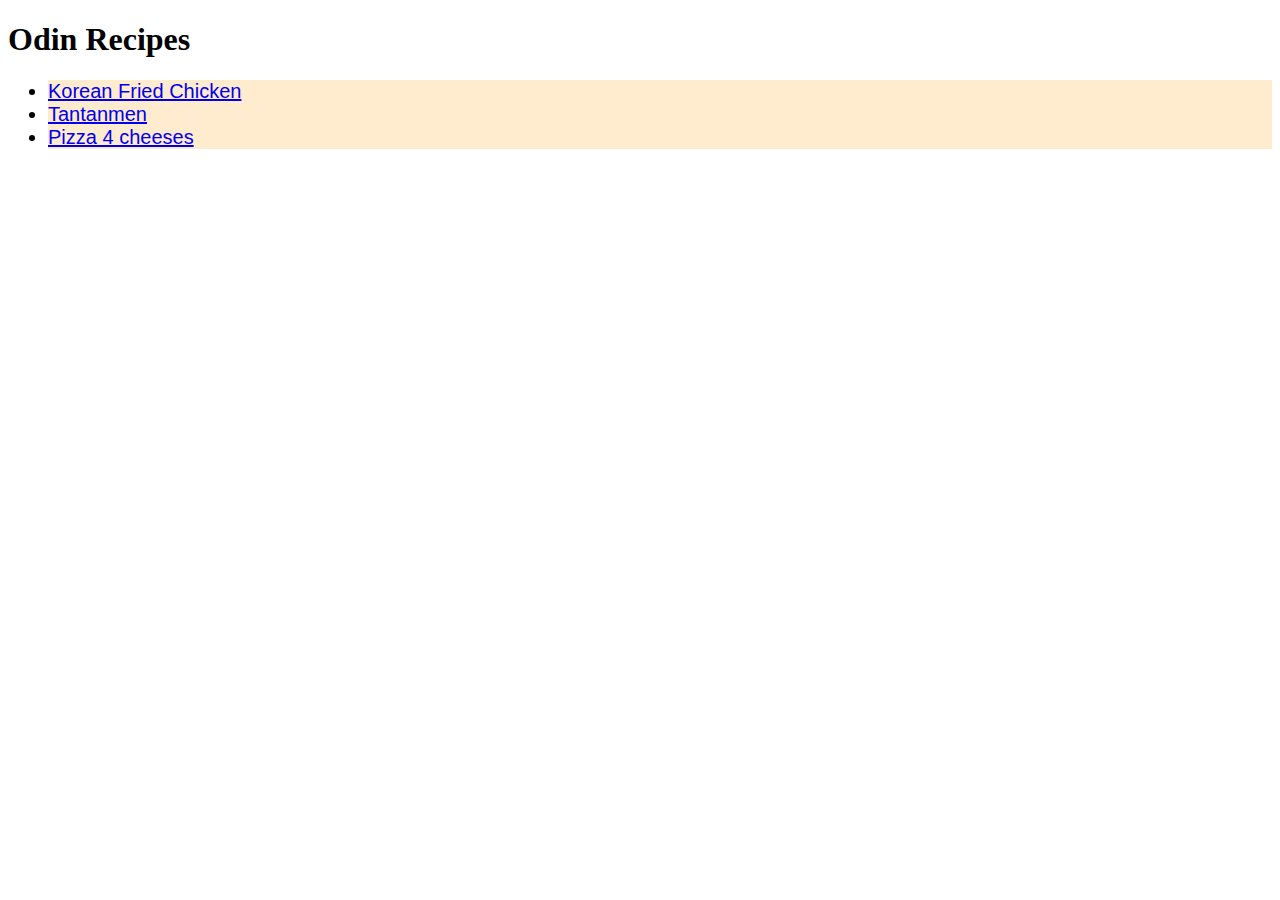
<file: index.html>
<!DOCTYPE html>
<html lang="eng">
    <head>
        <meta charset="UTF-8">
        <title>Odin Recipes</title>
        <link rel="stylesheet" href="style.css">
    </head>

    <body>
        <h1>Odin Recipes</h1>

        <ul class="liste_of_recipes">
            <li><a href="./recipes/FriedChicken.html" target="_blank" rel="noopener noreferrer">Korean Fried Chicken</a></li>
            <li><a href="./recipes/tantanmen.html" target="_blank" rel="noopener noreferrer">Tantanmen</a></li>
            <li><a href="./recipes/pizza.html" target="_blank" rel="noopener noreferrer">Pizza 4 cheeses</a></li>
        </ul>
    </body>
</html>
</file>
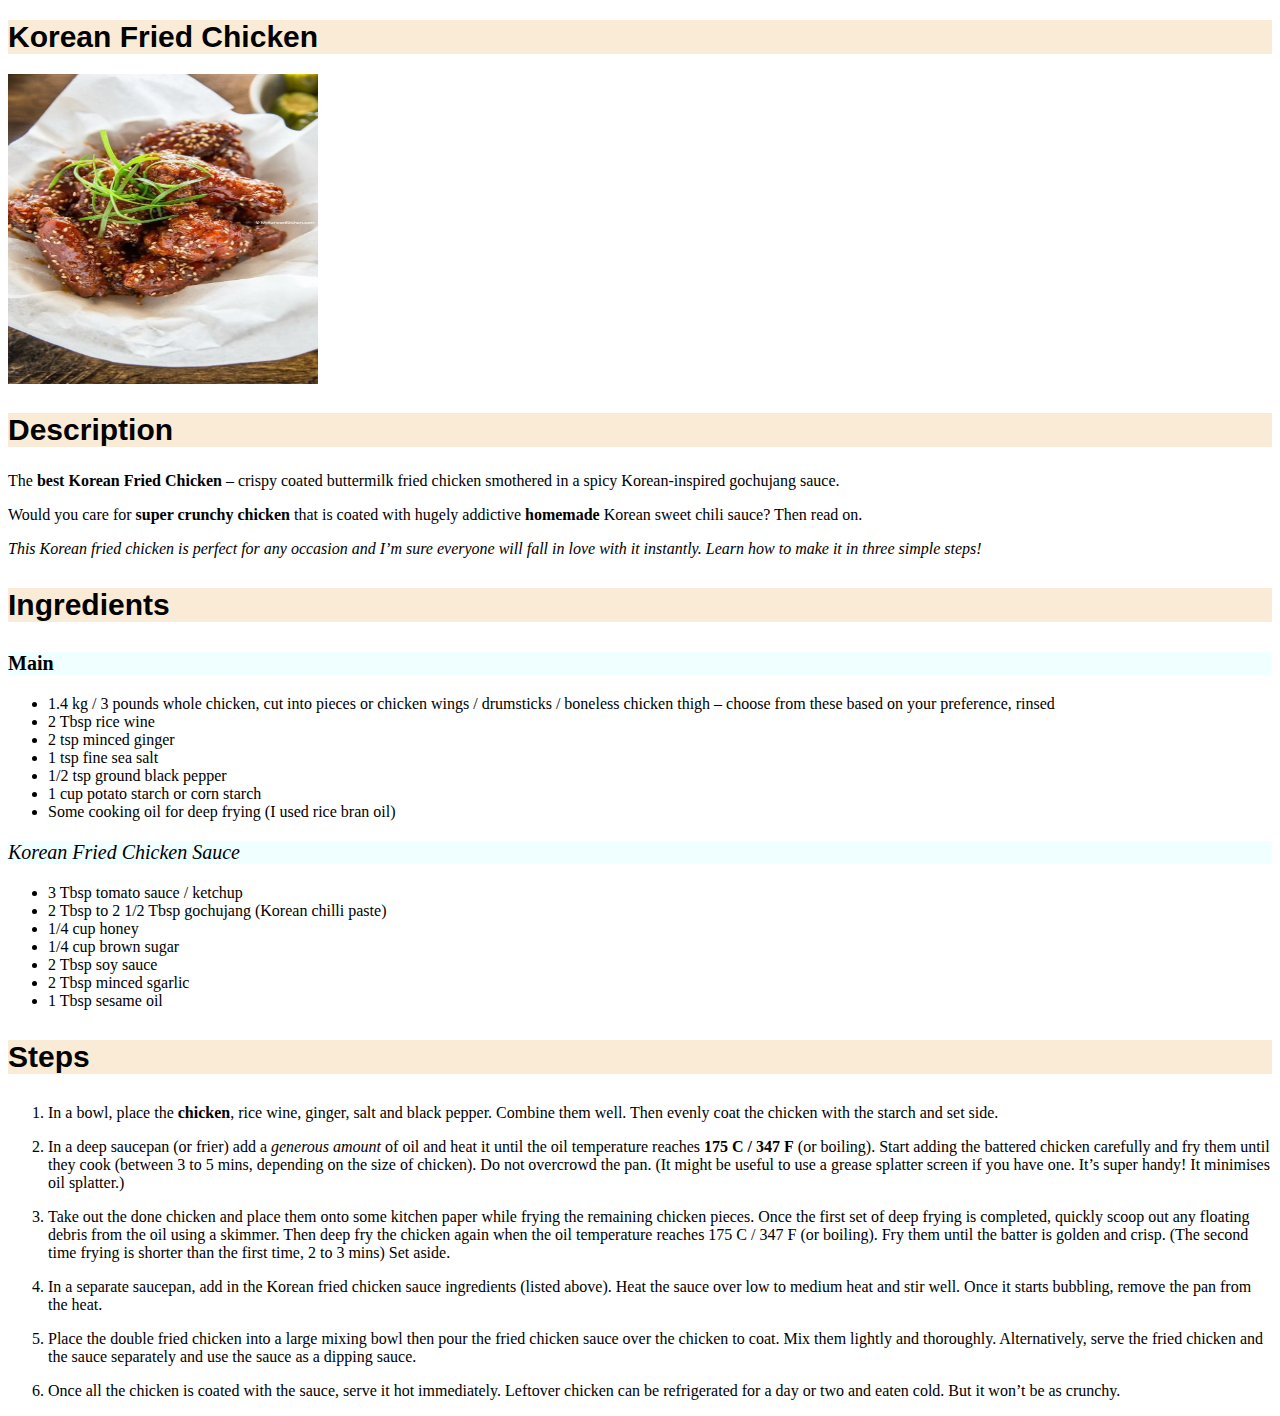
<file: recipes/FriedChicken.html>
<!DOCTYPE html>
<html lang="eng">
    <head>
        <meta charset="UTF-8">
        <title>Odin Recipes - Korean Fried Chicken</title>
        <link rel="stylesheet" href="style.css">
    </head>

    <body>
        <h1 class="h1"><strong>Korean Fried Chicken</strong></h1>

        <img src="../images/KoreanFriedChicken.jpeg" alt="KoreanFriedChicken" height="310" width="310">
        <h2 class="h2">Description</h2>
        <p>The <strong>best Korean Fried Chicken</strong> – crispy coated buttermilk fried chicken smothered in a spicy Korean-inspired gochujang sauce.</p>
        <p>Would you care for <strong>super crunchy chicken </strong>that is coated with hugely addictive <strong>homemade</strong> Korean sweet chili sauce? Then read on.</p>
        <p><em> This Korean fried chicken is perfect for any occasion and I’m sure everyone will fall in love with it instantly. Learn how to make it in three simple steps!</em></p>
    
        <h3 class="h3">Ingredients</h3>
        <p class="subH"><Strong>Main</strong></p>
        <ul>
            <li>1.4 kg / 3 pounds whole chicken, cut into pieces or chicken wings / drumsticks / boneless chicken thigh – choose from these based on your preference, rinsed</li>
            <li>2 Tbsp rice wine</li>
            <li>2 tsp minced ginger</li>
            <li>1 tsp fine sea salt</li>
            <li>1/2 tsp ground black pepper</li>
            <li>1 cup potato starch or corn starch</li>
            <li>Some cooking oil for deep frying (I used rice bran oil)</li>
        </ul>

        <p class="subH"><em>Korean Fried Chicken Sauce</em></p>
        <ul>
            <li>3 Tbsp tomato sauce / ketchup</li>
            <li>2 Tbsp to 2 1/2 Tbsp gochujang (Korean chilli paste)</li>
            <li>1/4 cup honey</li>
            <li>1/4 cup brown sugar</li>
            <li>2 Tbsp soy sauce</li>
            <li>2 Tbsp minced sgarlic</li>
            <li>1 Tbsp sesame oil</li>
        </ul>

        <h3 class="h3">Steps</h3>
        <ol>
            <li>In a bowl, place the <strong>chicken</strong>, rice wine, ginger, salt and black pepper. Combine them well. Then evenly coat the chicken with the starch and set side.</li>
            <p></p>
            <li>In a deep saucepan (or frier) add a <em>generous amount</em> of oil and heat it until the oil temperature reaches <strong>175 C / 347 F</strong> (or boiling). Start adding the battered chicken carefully and fry them until they cook (between 3 to 5 mins, depending on the size of chicken). Do not overcrowd the pan. (It might be useful to use a grease splatter screen if you have one. It’s super handy! It minimises oil splatter.)</li>
            <p></p>
            <li>Take out the done chicken and place them onto some kitchen paper while frying the remaining chicken pieces. Once the first set of deep frying is completed, quickly scoop out any floating debris from the oil using a skimmer. Then deep fry the chicken again when the oil temperature reaches 175 C / 347 F (or boiling). Fry them until the batter is golden and crisp. (The second time frying is shorter than the first time, 2 to 3 mins) Set aside.</li>
            <p></p>
            <li>In a separate saucepan, add in the Korean fried chicken sauce ingredients (listed above). Heat the sauce over low to medium heat and stir well. Once it starts bubbling, remove the pan from the heat.</li>
            <p></p>
            <li>Place the double fried chicken into a large mixing bowl then pour the fried chicken sauce over the chicken to coat. Mix them lightly and thoroughly. Alternatively, serve the fried chicken and the sauce separately and use the sauce as a dipping sauce.</li>
            <p></p>
            <li>Once all the chicken is coated with the sauce, serve it hot immediately. Leftover chicken can be refrigerated for a day or two and eaten cold. But it won’t be as crunchy.</li>
        </ol>
    </body>
</html>
</file>
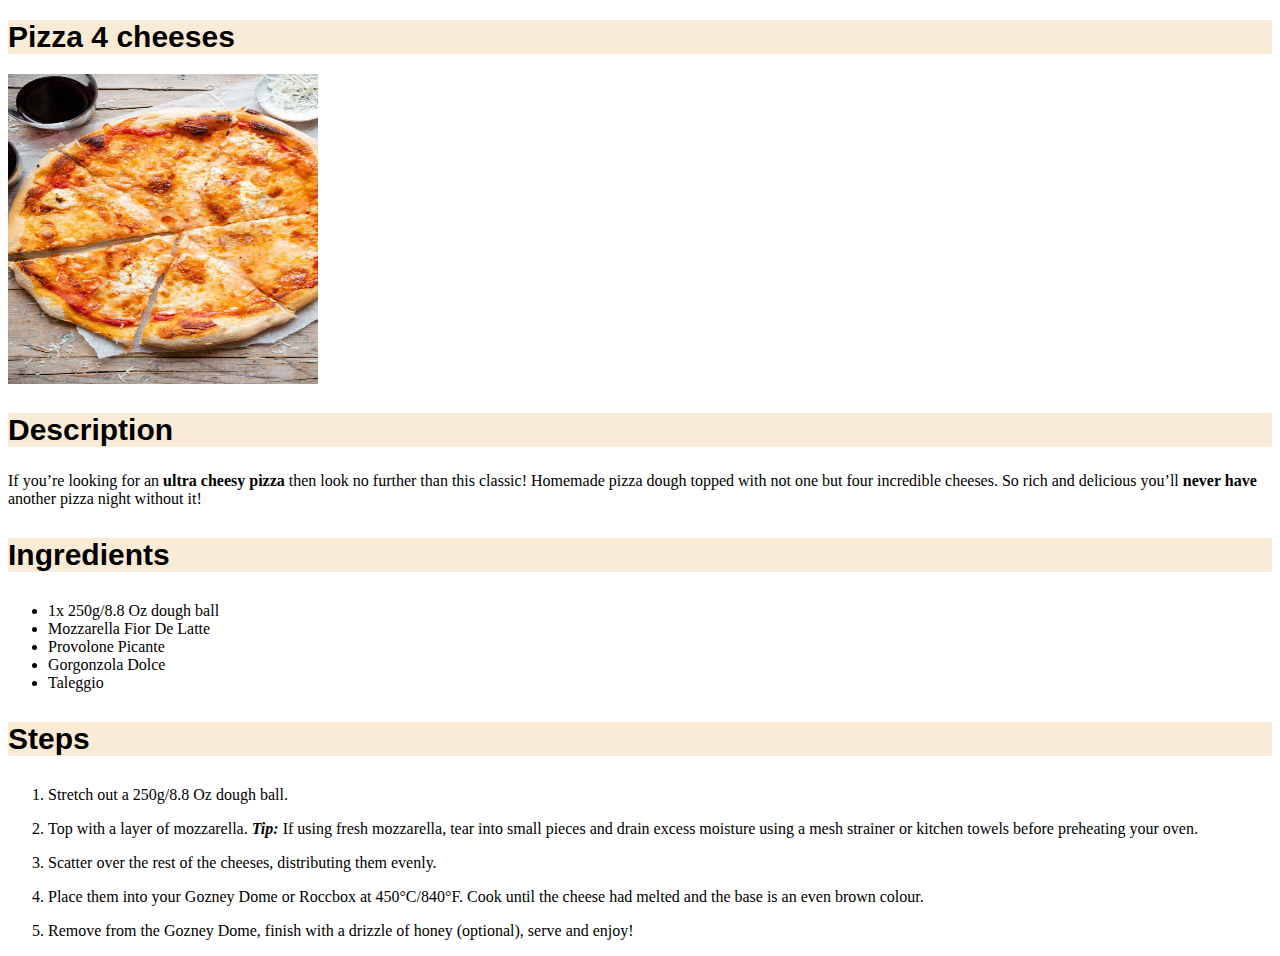
<file: recipes/pizza.html>
<!DOCTYPE html>
<html lang="eng">
    <head>
        <meta charset="UTF-8">
        <title>Pizza</title>
        <link rel="stylesheet" href="style.css">
    </head>

    <body>
        <h1 class="h1">Pizza 4 cheeses</h1>
        <img src="../images/Pizza 4 cheeses.jpeg" alt="Pizza 4 cheeses" width="310" height="310">
    
        <h2  class="h2">Description</h2>
        <p>If you’re looking for an <strong>ultra cheesy pizza</strong> then look no further than this classic! Homemade pizza dough topped with not one but four incredible cheeses. So rich and delicious you’ll <strong>never have</strong> another pizza night without it!</p>
    

        <h3 class="h3">Ingredients</h3>
        <ul>
            <li>1x 250g/8.8 Oz dough ball</li>
            <li>Mozzarella Fior De Latte</li>
            <li>Provolone Picante</li>
            <li>Gorgonzola Dolce</li>
            <li>Taleggio</li>
        </ul>

        <h3 class="h3">Steps</h3>
        <ol>
            <li>Stretch out a 250g/8.8 Oz dough ball.</li>
            <p></p>
            <li>Top with a layer of mozzarella. <em><strong>Tip:</strong></em> If using fresh mozzarella, tear into small pieces and drain excess moisture using a mesh strainer or kitchen towels before preheating your oven.</li>
            <p></p>
            <li>Scatter over the rest of the cheeses, distributing them evenly.</li>
            <p></p>
            <li>Place them into your Gozney Dome or Roccbox at 450°C/840°F. Cook until the cheese had melted and the base is an even brown colour.</li>
            <p></p>
            <li>Remove from the Gozney Dome, finish with a drizzle of honey (optional), serve and enjoy!</li>
        </ol>
    </body>
</html>
</file>
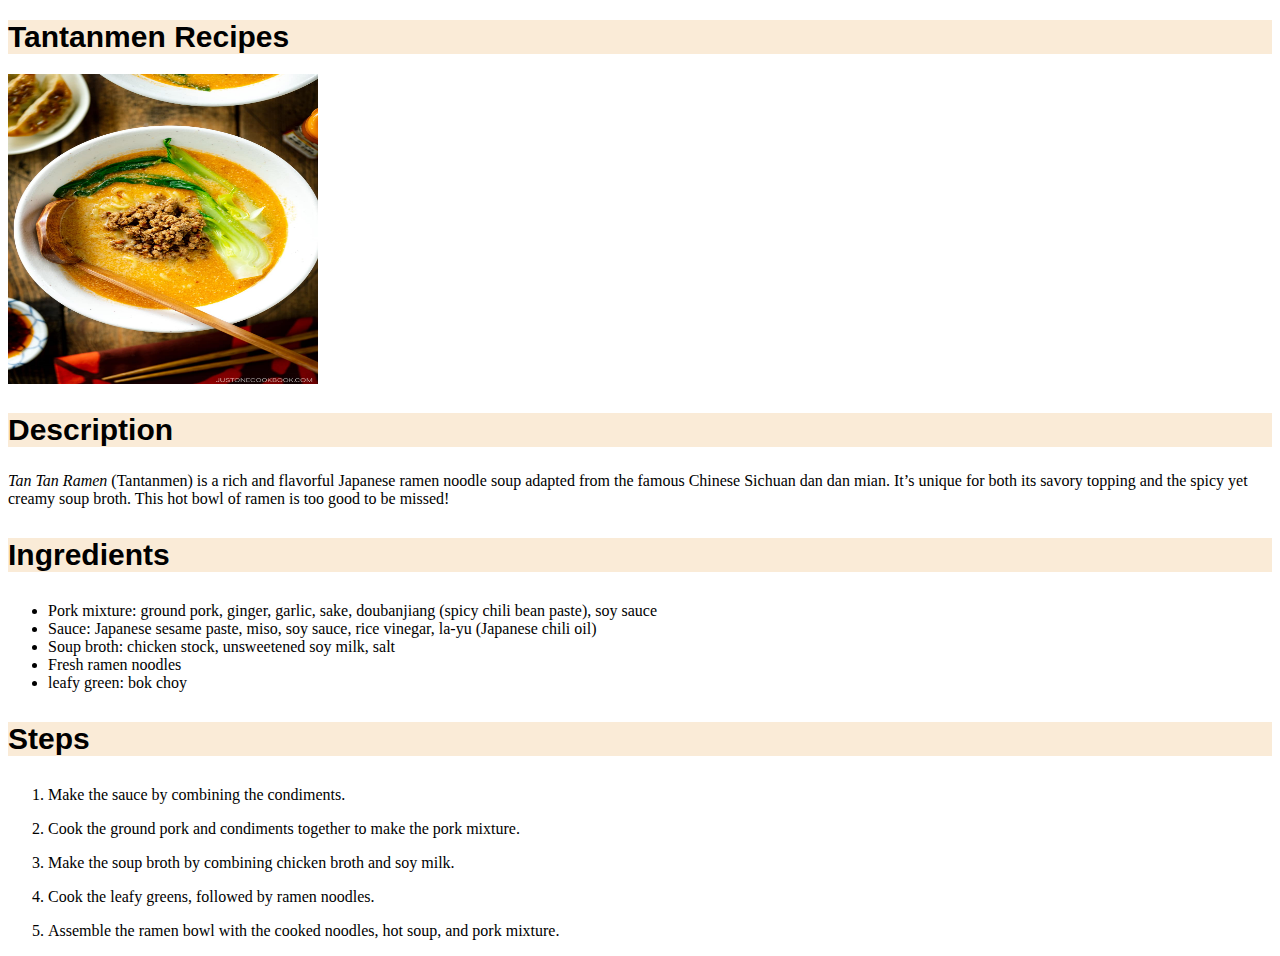
<file: recipes/tantanmen.html>
<!DOCTYPE html>
<html lang="eng">
    <head>
        <meta charset="UTF-8">
        <title>Tantanmen</title>
        <link rel="stylesheet" href="style.css">
    </head>

    <body>
        <h1 class="h1">Tantanmen Recipes</h1>
        <img src="../images/tantanmen.jpeg" alt="Tantanmen" width="310" height="310">

        <h2 class="h2">Description</h2>
        <p><em>Tan Tan Ramen</em> (Tantanmen) is a rich and flavorful Japanese ramen noodle soup adapted from the famous Chinese Sichuan dan dan mian. It’s unique for both its savory topping and the spicy yet creamy soup broth. This hot bowl of ramen is too good to be missed!</p>
        
        <h3 class="h3">Ingredients</h3>
        <ul>
            <li>Pork mixture: ground pork, ginger, garlic, sake, doubanjiang (spicy chili bean paste), soy sauce</li>
            <li>Sauce: Japanese sesame paste, miso, soy sauce, rice vinegar, la-yu (Japanese chili oil)</li>
            <li>Soup broth: chicken stock, unsweetened soy milk, salt</li>
            <li>Fresh ramen noodles</li>
            <li>leafy green: bok choy</li>
        </ul>

        <h3 class="h3">Steps</h3>
        <ol>
            <li>Make the sauce by combining the condiments.</li>
            <p></p>
            <li>Cook the ground pork and condiments together to make the pork mixture.</li>
            <p></p>
            <li>Make the soup broth by combining chicken broth and soy milk.</li>
            <p></p>
            <li>Cook the leafy greens, followed by ramen noodles.</li>
            <p></p>
            <li>Assemble the ramen bowl with the cooked noodles, hot soup, and pork mixture.</li>
        </ol>

    </body>
</html>
</file>
<file: style.css>
li {
    font-size: 20px;
    font-family: Helvetica, sans-serif;
    background-color: blanchedalmond;
}
</file>
<file: recipes/style.css>
h1,
h2,
h3 {
    background-color: antiquewhite;
    font-size: 30px;
    font-family: Helvetica, sans-serif;
}

.subH {
    background-color: azure;
    font-size: 20px;
}
</file>
